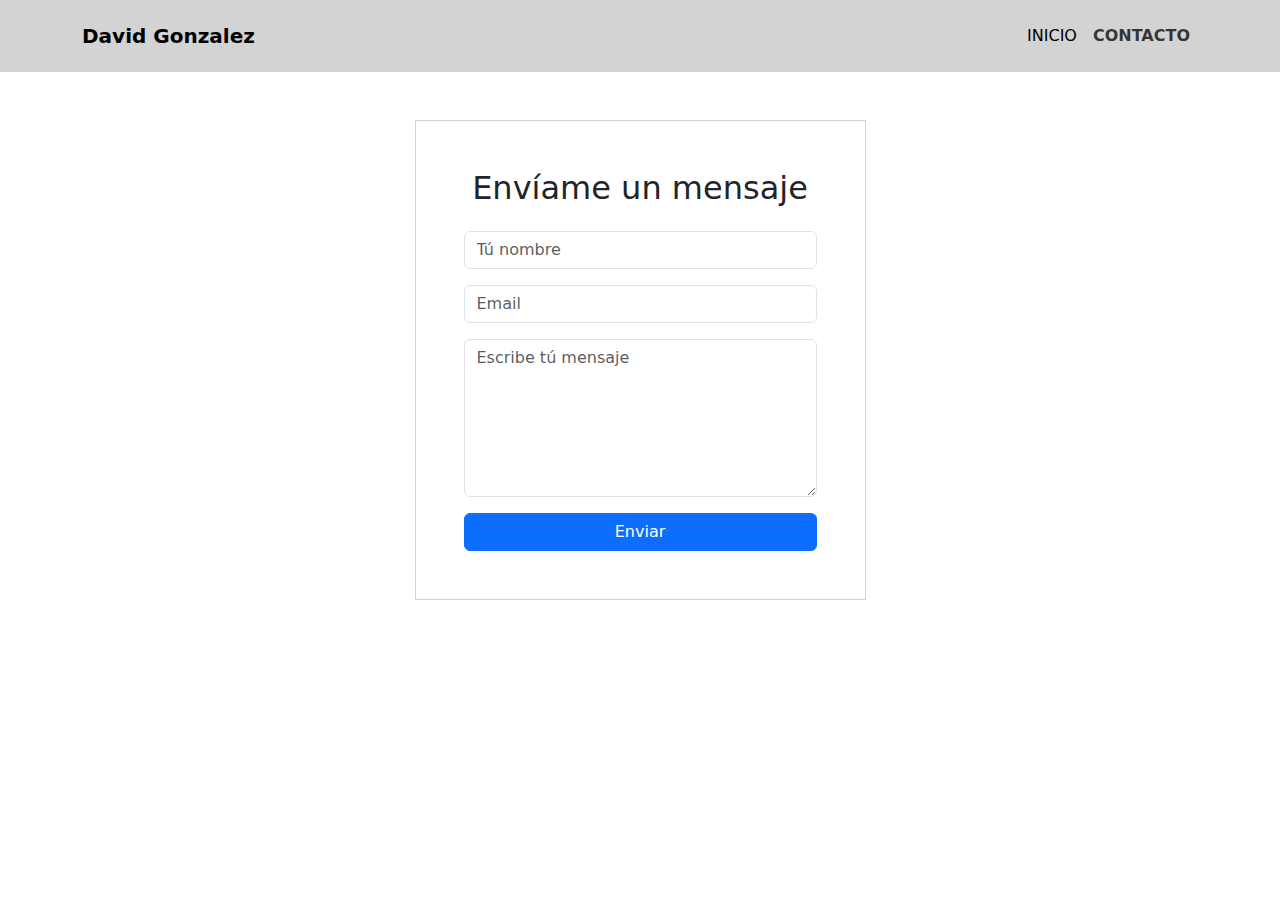
<file: contacto.html>
<!DOCTYPE html>
<html data-bs-theme="light" lang="en">

<head>
    <meta charset="utf-8">
    <meta name="viewport" content="width=device-width, initial-scale=1.0, shrink-to-fit=no">
    <title>David Gonzalez</title>
    <meta property="og:title" content="Portafolio David">
    <meta property="og:type" content="website">
    <link rel="icon" type="image/webp" sizes="803x500" href="assets/img/blog-1.webp">
    <link rel="stylesheet" href="assets/bootstrap/css/bootstrap.min.css">
    <link rel="stylesheet" href="https://fonts.googleapis.com/css?family=Adamina&amp;display=swap">
    <link rel="stylesheet" href="https://fonts.googleapis.com/css?family=Roboto:300,400,700&amp;display=swap">
    <link rel="stylesheet" href="https://fonts.googleapis.com/css?family=Titillium+Web:400,600,700">
    <link rel="stylesheet" href="assets/css/Button-Change-Text-on-Hover.css">
    <link rel="stylesheet" href="assets/css/Feature-Section-MD.css">
    <link rel="stylesheet" href="assets/css/Footer-Basic-icons.css">
    <link rel="stylesheet" href="assets/css/Full-Height-Hero.css">
    <link rel="stylesheet" href="assets/css/Hero-Clean-Reverse-images.css">
    <link rel="stylesheet" href="assets/css/Navbar-Right-Links-Dark-icons.css">
    <link rel="stylesheet" href="assets/css/responsive-blog-card-slider.css">
    <link rel="stylesheet" href="assets/css/untitled-1.css">
    <link rel="stylesheet" href="assets/css/untitled.css">
</head>

<body>
    <nav class="navbar navbar-expand-md py-3" style="background: #d3d3d3;">
        <div class="container"><a class="navbar-brand d-flex align-items-center" href="#"><span style="color: rgb(0,0,0);"><strong>David Gonzalez</strong></span></a><button data-bs-toggle="collapse" class="navbar-toggler" data-bs-target="#navcol-5"><span class="visually-hidden">Toggle navigation</span><span class="navbar-toggler-icon"></span></button>
            <div class="collapse navbar-collapse" id="navcol-5">
                <ul class="navbar-nav ms-auto">
                    <li class="nav-item"><a class="nav-link active" href="index.html" style="color: rgb(0,0,0);" target="_top">INICIO</a></li>
                    <li class="nav-item"></li>
                    <li class="nav-item"><a class="nav-link active" href="contacto.html" target="_top"><strong><span style="color: rgba(0, 0, 0, 0.75);">CONTACTO</span></strong></a></li>
                </ul>
            </div>
        </div>
    </nav>
    <section class="position-relative py-4 py-xl-5">
        <div class="container position-relative">
            <div class="row d-flex justify-content-center">
                <div class="col-md-8 col-lg-6 col-xl-5 col-xxl-4">
                    <div class="card mb-5">
                        <div class="card-body p-sm-5">
                            <h2 class="text-center mb-4">Envíame un mensaje</h2>
                            <form method="post">
                                <div class="mb-3"><input class="form-control" type="text" id="name-2" name="name" placeholder="Tú nombre"></div>
                                <div class="mb-3"><input class="form-control" type="email" id="email-2" name="email" placeholder="Email"></div>
                                <div class="mb-3"><textarea class="form-control" id="message-2" name="message" rows="6" placeholder="Escribe tú mensaje"></textarea></div>
                                <div><button class="btn btn-primary d-block w-100" type="submit">Enviar</button></div>
                            </form>
                        </div>
                    </div>
                </div>
            </div>
        </div>
    </section>
    <script src="assets/bootstrap/js/bootstrap.min.js"></script>
    <script src="assets/js/bs-init.js"></script>
    <script src="assets/js/responsive-blog-card-slider-01-swiper-bundle.min.js"></script>
    <script src="assets/js/responsive-blog-card-slider-02-responsive-blog-card-slider.js"></script>
</body>

</html>
</file>
<file: assets/css/Button-Change-Text-on-Hover.css>
.button {
  display: inline-block;
  position: relative;
  margin: 1em;
  padding: 10px 30px;
  border: 2px solid #0f8dc2;
  overflow: hidden;
  text-decoration: none;
  font-size: 14px;
  outline: none;
  color: #ffffff;
  background: transparent;
  font-family: 'Titillium Web', sans-serif;
  font-weight: 700;
}

.button span {
  -webkit-transition: 0.4s;
  -moz-transition: 0.4s;
  -o-transition: 0.4s;
  transition: 0.4s;
}

.button:before, .button:after {
  content: '';
  position: absolute;
  top: 10px;
  left: 0;
  width: 100%;
  text-align: center;
  opacity: 0;
  -webkit-transition: .4s;
  -moz-transition: .4s;
  -o-transition: .4s;
  transition: .4s;
}

.button:before {
  content: attr(data-hover);
  -webkit-transform: 0.4s;
  -moz-transform: 0.4s;
  -ms-transform: 0.4s;
  -o-transform: 0.4s;
  transform: 0.4s;
}

.button:hover span, .button:active span {
  opacity: 0;
  -webkit-transform: 0.4s;
  -moz-transform: 0.4s;
  -ms-transform: 0.4s;
  -o-transform: 0.4s;
  transform: 0.4s;
}

.button:hover:before, .button:active:after {
  opacity: 1;
  -webkit-transform: 0.4s;
  -moz-transform: 0.4s;
  -ms-transform: 0.4s;
  -o-transform: 0.4s;
  transform: 0.4s;
  -webkit-transition-delay: .4s;
  -moz-transition-delay: .4s;
  -o-transition-delay: .4s;
  transition-delay: .4s;
}

.button:active:before {
  -webkit-transform: 0.4s;
  -moz-transform: 0.4s;
  -ms-transform: 0.4s;
  -o-transform: 0.4s;
  transform: 0.4s;
  -webkit-transition-delay: 0s;
  -moz-transition-delay: 0s;
  -o-transition-delay: 0s;
  transition-delay: 0s;
}
</file>
<file: assets/css/Feature-Section-MD.css>
.waves-effect, a {
  -webkit-tap-highlight-color: transparent;
}

.alert, .breadcrumb, .card, .card .card-header, .dropdown-menu, .file-custom, .input-group-addon, .jumbotron, .list-group .list-group-item, .modal-content, .nav .nav-link, .nav-tabs, .navbar, .navbar-toggler, .page-item:first-child .page-link, .page-item:last-child .page-link, .pagination-lg .page-item:first-child .page-link, .pagination-lg .page-item:last-child .page-link, .pagination-sm .page-item:first-child .page-link, .pagination-sm .page-item:last-child .page-link, .popover, .tag, .tooltip-inner, img {
  -webkit-border-radius: 0px;
  -moz-border-radius: 0px;
  -ms-border-radius: 0px;
  -o-border-radius: 0px;
  border-radius: 0px;
}

.divider-new, .text-fluid, h1, h2, h3, h4, h5, h6 {
  font-weight: 300;
}

.waves-effect {
  position: relative;
  cursor: pointer;
  overflow: hidden;
  -webkit-user-select: none;
  -moz-user-select: none;
  -ms-user-select: none;
  user-select: none;
  z-index: 1;
}

@media (max-width:991px) {
  .row-fitur {
    margin-right: 2%;
    margin-left: 2%;
    padding-top: 25px;
    padding-bottom: 25px;
  }
}

@media (min-width:991px) {
  .row-fitur {
    margin-right: 0;
    margin-left: 0;
    padding-top: 25px;
    padding-bottom: 25px;
  }
}

.fitur-a {
  text-align: center;
}

.separator-fitur {
  width: 100%;
  height: 1px;
  background: #0fb2ef;
  margin-top: 25px;
  margin-bottom: 15px;
}

.kolom-b {
  padding: 25px;
}

.kolom-c {
  padding: 25px;
}

.kolom-a {
  padding: 25px;
}

.heading-fitur {
  font-size: 18px;
  color: #00aeef;
  margin-bottom: 15px;
  font-family: 'Roboto';
}

.paragraf-fitur {
  color: #606060;
  font-size: 16px;
  font-weight: 300;
  font-family: 'Roboto';
}
</file>
<file: assets/css/Footer-Basic-icons.css>
.bs-icon {
  --bs-icon-size: .75rem;
  display: flex;
  flex-shrink: 0;
  justify-content: center;
  align-items: center;
  font-size: var(--bs-icon-size);
  width: calc(var(--bs-icon-size) * 2);
  height: calc(var(--bs-icon-size) * 2);
  color: var(--bs-primary);
}

.bs-icon-xs {
  --bs-icon-size: 1rem;
  width: calc(var(--bs-icon-size) * 1.5);
  height: calc(var(--bs-icon-size) * 1.5);
}

.bs-icon-sm {
  --bs-icon-size: 1rem;
}

.bs-icon-md {
  --bs-icon-size: 1.5rem;
}

.bs-icon-lg {
  --bs-icon-size: 2rem;
}

.bs-icon-xl {
  --bs-icon-size: 2.5rem;
}

.bs-icon.bs-icon-primary {
  color: var(--bs-white);
  background: var(--bs-primary);
}

.bs-icon.bs-icon-primary-light {
  color: var(--bs-primary);
  background: rgba(var(--bs-primary-rgb), .2);
}

.bs-icon.bs-icon-semi-white {
  color: var(--bs-primary);
  background: rgba(255, 255, 255, .5);
}

.bs-icon.bs-icon-rounded {
  border-radius: .5rem;
}

.bs-icon.bs-icon-circle {
  border-radius: 50%;
}
</file>
<file: assets/css/Full-Height-Hero.css>
#hero {
  height: 100vh;
  width: 100%;
  background-image: url("../../assets/img/Item%20PNG-0025.webp");
  background-position: center;
  background-size: cover;
  background-repeat: no-repeat;
  background-color: rgba(0,0,0,0.45);
  background-blend-mode: darken;
}

@media (min-width: 992px) {
  .LandingTitle {
    font-size: 42pt;
  }
}

.LandingTitle {
  margin-top: 25vh;
}

@media (min-width: 992px) {
  .LandingSubtitle {
    font-size: 22pt;
  }
}
</file>
<file: assets/css/Hero-Clean-Reverse-images.css>
.fit-cover {
  object-fit: cover;
}
</file>
<file: assets/css/Navbar-Right-Links-Dark-icons.css>
.bs-icon {
  --bs-icon-size: .75rem;
  display: flex;
  flex-shrink: 0;
  justify-content: center;
  align-items: center;
  font-size: var(--bs-icon-size);
  width: calc(var(--bs-icon-size) * 2);
  height: calc(var(--bs-icon-size) * 2);
  color: var(--bs-primary);
}

.bs-icon-xs {
  --bs-icon-size: 1rem;
  width: calc(var(--bs-icon-size) * 1.5);
  height: calc(var(--bs-icon-size) * 1.5);
}

.bs-icon-sm {
  --bs-icon-size: 1rem;
}

.bs-icon-md {
  --bs-icon-size: 1.5rem;
}

.bs-icon-lg {
  --bs-icon-size: 2rem;
}

.bs-icon-xl {
  --bs-icon-size: 2.5rem;
}

.bs-icon.bs-icon-primary {
  color: var(--bs-white);
  background: #5f66ff;
}

.bs-icon.bs-icon-primary-light {
  color: var(--bs-primary);
  background: rgba(var(--bs-primary-rgb), .2);
}

.bs-icon.bs-icon-semi-white {
  color: var(--bs-primary);
  background: rgba(255, 255, 255, .5);
}

.bs-icon.bs-icon-rounded {
  border-radius: .5rem;
}

.bs-icon.bs-icon-circle {
  border-radius: 50%;
}
</file>
<file: assets/css/responsive-blog-card-slider.css>
* {
  box-sizing: border-box;
}

.blog-slider {
  width: 95%;
  position: relative;
  max-width: 800px;
  margin: auto;
  background: #fff;
  box-shadow: 0px 14px 80px rgba(34, 35, 58, 0.2);
  padding: 25px;
  border-radius: 25px;
  height: 400px;
  transition: all .3s;
}

@media screen and (max-width: 992px) {
  .blog-slider {
    max-width: 680px;
    height: 400px;
  }
}

@media screen and (max-width: 768px) {
  .blog-slider {
    min-height: 500px;
    height: auto;
    margin: 180px auto;
  }
}

@media screen and (max-height: 500px) and (min-width: 992px) {
  .blog-slider {
    height: 350px;
  }
}

.blog-slider__item {
  display: flex;
  align-items: center;
}

@media screen and (max-width: 768px) {
  .blog-slider__item {
    flex-direction: column;
  }
}

.blog-slider__item.swiper-slide-active .blog-slider__img img {
  opacity: 1;
  transition-delay: .3s;
}

.blog-slider__item.swiper-slide-active .blog-slider__content > * {
  opacity: 1;
  transform: none;
}

.blog-slider__item.swiper-slide-active .blog-slider__content > *:nth-child(1) {
  transition-delay: 0.3s;
}

.blog-slider__item.swiper-slide-active .blog-slider__content > *:nth-child(2) {
  transition-delay: 0.4s;
}

.blog-slider__item.swiper-slide-active .blog-slider__content > *:nth-child(3) {
  transition-delay: 0.5s;
}

.blog-slider__item.swiper-slide-active .blog-slider__content > *:nth-child(4) {
  transition-delay: 0.6s;
}

.blog-slider__item.swiper-slide-active .blog-slider__content > *:nth-child(5) {
  transition-delay: 0.7s;
}

.blog-slider__item.swiper-slide-active .blog-slider__content > *:nth-child(6) {
  transition-delay: 0.8s;
}

.blog-slider__item.swiper-slide-active .blog-slider__content > *:nth-child(7) {
  transition-delay: 0.9s;
}

.blog-slider__item.swiper-slide-active .blog-slider__content > *:nth-child(8) {
  transition-delay: 1s;
}

.blog-slider__item.swiper-slide-active .blog-slider__content > *:nth-child(9) {
  transition-delay: 1.1s;
}

.blog-slider__item.swiper-slide-active .blog-slider__content > *:nth-child(10) {
  transition-delay: 1.2s;
}

.blog-slider__item.swiper-slide-active .blog-slider__content > *:nth-child(11) {
  transition-delay: 1.3s;
}

.blog-slider__item.swiper-slide-active .blog-slider__content > *:nth-child(12) {
  transition-delay: 1.4s;
}

.blog-slider__item.swiper-slide-active .blog-slider__content > *:nth-child(13) {
  transition-delay: 1.5s;
}

.blog-slider__item.swiper-slide-active .blog-slider__content > *:nth-child(14) {
  transition-delay: 1.6s;
}

.blog-slider__item.swiper-slide-active .blog-slider__content > *:nth-child(15) {
  transition-delay: 1.7s;
}

.blog-slider__img {
  width: 300px;
  flex-shrink: 0;
  height: 300px;
  background-image: linear-gradient(147deg, #0085ff 0%, #000000 74%);
  box-shadow: 4px 13px 30px 1px rgba(0,0,0,0.2);
  border-radius: 20px;
  transform: translateX(-80px);
  overflow: hidden;
}

.blog-slider__img:after {
  content: '';
  position: absolute;
  top: 0;
  left: 0;
  width: 100%;
  height: 100%;
  background-image: linear-gradient(147deg, #00a3ff 0%, #000000 100%);
  border-radius: 20px;
  opacity: 0.3;
}

.blog-slider__img img {
  width: 100%;
  height: 100%;
  object-fit: cover;
  display: block;
  opacity: 0;
  border-radius: 20px;
  transition: all .3s;
}

@media screen and (max-width: 768px) {
  .blog-slider__img {
    transform: translateY(-50%);
    width: 90%;
  }
}

@media screen and (max-width: 576px) {
  .blog-slider__img {
    width: 95%;
  }
}

@media screen and (max-height: 500px) and (min-width: 992px) {
  .blog-slider__img {
    height: 270px;
  }
}

.blog-slider__content {
  padding-right: 25px;
}

@media screen and (max-width: 768px) {
  .blog-slider__content {
    margin-top: -80px;
    text-align: center;
    padding: 0 30px;
  }
}

@media screen and (max-width: 576px) {
  .blog-slider__content {
    padding: 0;
  }
}

.blog-slider__content > * {
  opacity: 0;
  transform: translateY(25px);
  transition: all .4s;
}

.blog-slider__code {
  color: #7b7992;
  margin-bottom: 15px;
  display: block;
  font-weight: 500;
}

.blog-slider__title {
  font-size: 24px;
  font-weight: 700;
  color: #0d0925;
  margin-bottom: 20px;
}

.blog-slider__text {
  color: #4e4a67;
  margin-bottom: 30px;
  line-height: 1.5em;
}

.blog-slider__button {
  display: inline-flex;
  background-image: linear-gradient(147deg, #000000 0%, #00b2ff 74%);
  padding: 15px 35px;
  border-radius: 50px;
  color: #fff;
  box-shadow: 0px 14px 80px rgba(0,0,0,0.28);
  text-decoration: none;
  font-weight: 500;
  justify-content: center;
  text-align: center;
  letter-spacing: 1px;
}

@media screen and (max-width: 576px) {
  .blog-slider__button {
    width: 100%;
  }
}

.blog-slider .swiper-container-horizontal > .swiper-pagination-bullets, .blog-slider .swiper-pagination-custom, .blog-slider .swiper-pagination-fraction {
  bottom: 10px;
  left: 0;
  width: 100%;
}

.blog-slider__pagination {
  position: absolute;
  z-index: 21;
  right: 20px;
  width: 11px !important;
  text-align: center;
  left: auto !important;
  top: 50%;
  bottom: auto !important;
  transform: translateY(-50%);
}

@media screen and (max-width: 768px) {
  .blog-slider__pagination {
    transform: translateX(-50%);
    left: 50% !important;
    top: 205px;
    width: 100% !important;
    display: flex;
    justify-content: center;
    align-items: center;
  }
}

.blog-slider__pagination.swiper-pagination-bullets .swiper-pagination-bullet {
  margin: 8px 0;
}

@media screen and (max-width: 768px) {
  .blog-slider__pagination.swiper-pagination-bullets .swiper-pagination-bullet {
    margin: 0 5px;
  }
}

.blog-slider__pagination .swiper-pagination-bullet {
  width: 11px;
  height: 11px;
  border-radius: 10px;
  background: #062744;
  opacity: 0.2;
  transition: all .3s;
}

.blog-slider__pagination .swiper-pagination-bullet-active {
  opacity: 1;
  background: #fd3838;
  height: 30px;
  box-shadow: 0px 0px 20px rgba(252, 56, 56, 0.3);
}

@media screen and (max-width: 768px) {
  .blog-slider__pagination .swiper-pagination-bullet-active {
    height: 11px;
    width: 30px;
  }
}

:root {
  --swiper-theme-color: #007aff;
}

.swiper-container {
  margin-left: auto;
  margin-right: auto;
  position: relative;
  overflow: hidden;
  list-style: none;
  padding: 0;
  z-index: 1;
}

.swiper-container-vertical > .swiper-wrapper {
  flex-direction: column;
}

.swiper-wrapper {
  position: relative;
  width: 100%;
  height: 100%;
  z-index: 1;
  display: flex;
  transition-property: transform;
  box-sizing: content-box;
}

.swiper-container-android .swiper-slide, .swiper-wrapper {
  transform: translate3d(0px,0,0);
}

.swiper-container-multirow > .swiper-wrapper {
  flex-wrap: wrap;
}

.swiper-container-multirow-column > .swiper-wrapper {
  flex-wrap: wrap;
  flex-direction: column;
}

.swiper-container-free-mode > .swiper-wrapper {
  transition-timing-function: ease-out;
  margin: 0 auto;
}

.swiper-slide {
  flex-shrink: 0;
  width: 100%;
  height: 100%;
  position: relative;
  transition-property: transform;
}

.swiper-slide-invisible-blank {
  visibility: hidden;
}

.swiper-container-autoheight, .swiper-container-autoheight .swiper-slide {
  height: auto;
}

.swiper-container-autoheight .swiper-wrapper {
  align-items: flex-start;
  transition-property: transform,height;
}

.swiper-container-3d {
  perspective: 1200px;
}

.swiper-container-3d .swiper-cube-shadow, .swiper-container-3d .swiper-slide, .swiper-container-3d .swiper-slide-shadow-bottom, .swiper-container-3d .swiper-slide-shadow-left, .swiper-container-3d .swiper-slide-shadow-right, .swiper-container-3d .swiper-slide-shadow-top, .swiper-container-3d .swiper-wrapper {
  transform-style: preserve-3d;
}

.swiper-container-3d .swiper-slide-shadow-bottom, .swiper-container-3d .swiper-slide-shadow-left, .swiper-container-3d .swiper-slide-shadow-right, .swiper-container-3d .swiper-slide-shadow-top {
  position: absolute;
  left: 0;
  top: 0;
  width: 100%;
  height: 100%;
  pointer-events: none;
  z-index: 10;
}

.swiper-container-3d .swiper-slide-shadow-left {
  background-image: linear-gradient(to left,rgba(0,0,0,.5),rgba(0,0,0,0));
}

.swiper-container-3d .swiper-slide-shadow-right {
  background-image: linear-gradient(to right,rgba(0,0,0,.5),rgba(0,0,0,0));
}

.swiper-container-3d .swiper-slide-shadow-top {
  background-image: linear-gradient(to top,rgba(0,0,0,.5),rgba(0,0,0,0));
}

.swiper-container-3d .swiper-slide-shadow-bottom {
  background-image: linear-gradient(to bottom,rgba(0,0,0,.5),rgba(0,0,0,0));
}

.swiper-container-css-mode > .swiper-wrapper {
  overflow: auto;
  scrollbar-width: none;
  -ms-overflow-style: none;
}

.swiper-container-css-mode > .swiper-wrapper::-webkit-scrollbar {
  display: none;
}

.swiper-container-css-mode > .swiper-wrapper > .swiper-slide {
  scroll-snap-align: start start;
}

.swiper-container-horizontal.swiper-container-css-mode > .swiper-wrapper {
  scroll-snap-type: x mandatory;
}

.swiper-container-vertical.swiper-container-css-mode > .swiper-wrapper {
  scroll-snap-type: y mandatory;
}

:root {
  --swiper-navigation-size: 44px;
}

.swiper-button-next, .swiper-button-prev {
  position: absolute;
  top: 50%;
  width: calc(var(--swiper-navigation-size)/ 44 * 27);
  height: var(--swiper-navigation-size);
  margin-top: calc(-1 * var(--swiper-navigation-size)/ 2);
  z-index: 10;
  cursor: pointer;
  display: flex;
  align-items: center;
  justify-content: center;
  color: var(--swiper-navigation-color,var(--swiper-theme-color));
}

.swiper-button-next.swiper-button-disabled, .swiper-button-prev.swiper-button-disabled {
  opacity: .35;
  cursor: auto;
  pointer-events: none;
}

.swiper-button-next:after, .swiper-button-prev:after {
  font-family: swiper-icons;
  font-size: var(--swiper-navigation-size);
  text-transform: none!important;
  letter-spacing: 0;
  text-transform: none;
  font-variant: initial;
  line-height: 1;
}

.swiper-button-prev, .swiper-container-rtl .swiper-button-next {
  left: 10px;
  right: auto;
}

.swiper-button-prev:after, .swiper-container-rtl .swiper-button-next:after {
  content: 'prev';
}

.swiper-button-next, .swiper-container-rtl .swiper-button-prev {
  right: 10px;
  left: auto;
}

.swiper-button-next:after, .swiper-container-rtl .swiper-button-prev:after {
  content: 'next';
}

.swiper-button-next.swiper-button-white, .swiper-button-prev.swiper-button-white {
  --swiper-navigation-color: #ffffff;
}

.swiper-button-next.swiper-button-black, .swiper-button-prev.swiper-button-black {
  --swiper-navigation-color: #000000;
}

.swiper-button-lock {
  display: none;
}

.swiper-pagination {
  position: absolute;
  text-align: center;
  transition: .3s opacity;
  transform: translate3d(0,0,0);
  z-index: 10;
}

.swiper-pagination.swiper-pagination-hidden {
  opacity: 0;
}

.swiper-container-horizontal > .swiper-pagination-bullets, .swiper-pagination-custom, .swiper-pagination-fraction {
  bottom: 10px;
  left: 0;
  width: 100%;
}

.swiper-pagination-bullets-dynamic {
  overflow: hidden;
  font-size: 0;
}

.swiper-pagination-bullets-dynamic .swiper-pagination-bullet {
  transform: scale(.33);
  position: relative;
}

.swiper-pagination-bullets-dynamic .swiper-pagination-bullet-active {
  transform: scale(1);
}

.swiper-pagination-bullets-dynamic .swiper-pagination-bullet-active-main {
  transform: scale(1);
}

.swiper-pagination-bullets-dynamic .swiper-pagination-bullet-active-prev {
  transform: scale(.66);
}

.swiper-pagination-bullets-dynamic .swiper-pagination-bullet-active-prev-prev {
  transform: scale(.33);
}

.swiper-pagination-bullets-dynamic .swiper-pagination-bullet-active-next {
  transform: scale(.66);
}

.swiper-pagination-bullets-dynamic .swiper-pagination-bullet-active-next-next {
  transform: scale(.33);
}

.swiper-pagination-bullet {
  width: 8px;
  height: 8px;
  display: inline-block;
  border-radius: 100%;
  background: #000;
  opacity: .2;
}

button.swiper-pagination-bullet {
  border: none;
  margin: 0;
  padding: 0;
  box-shadow: none;
  -webkit-appearance: none;
  -moz-appearance: none;
  appearance: none;
}

.swiper-pagination-clickable .swiper-pagination-bullet {
  cursor: pointer;
}

.swiper-pagination-bullet-active {
  opacity: 1;
  background: var(--swiper-pagination-color,var(--swiper-theme-color));
}

.swiper-container-vertical > .swiper-pagination-bullets {
  right: 10px;
  top: 50%;
  transform: translate3d(0px,-50%,0);
}

.swiper-container-vertical > .swiper-pagination-bullets .swiper-pagination-bullet {
  margin: 6px 0;
  display: block;
}

.swiper-container-vertical > .swiper-pagination-bullets.swiper-pagination-bullets-dynamic {
  top: 50%;
  transform: translateY(-50%);
  width: 8px;
}

.swiper-container-vertical > .swiper-pagination-bullets.swiper-pagination-bullets-dynamic .swiper-pagination-bullet {
  display: inline-block;
  transition: .2s transform,.2s top;
}

.swiper-container-horizontal > .swiper-pagination-bullets .swiper-pagination-bullet {
  margin: 0 4px;
}

.swiper-container-horizontal > .swiper-pagination-bullets.swiper-pagination-bullets-dynamic {
  left: 50%;
  transform: translateX(-50%);
  white-space: nowrap;
}

.swiper-container-horizontal > .swiper-pagination-bullets.swiper-pagination-bullets-dynamic .swiper-pagination-bullet {
  transition: .2s transform,.2s left;
}

.swiper-container-horizontal.swiper-container-rtl > .swiper-pagination-bullets-dynamic .swiper-pagination-bullet {
  transition: .2s transform,.2s right;
}

.swiper-pagination-progressbar {
  background: rgba(0,0,0,.25);
  position: absolute;
}

.swiper-pagination-progressbar .swiper-pagination-progressbar-fill {
  background: var(--swiper-pagination-color,var(--swiper-theme-color));
  position: absolute;
  left: 0;
  top: 0;
  width: 100%;
  height: 100%;
  transform: scale(0);
  transform-origin: left top;
}

.swiper-container-rtl .swiper-pagination-progressbar .swiper-pagination-progressbar-fill {
  transform-origin: right top;
}

.swiper-container-horizontal > .swiper-pagination-progressbar, .swiper-container-vertical > .swiper-pagination-progressbar.swiper-pagination-progressbar-opposite {
  width: 100%;
  height: 4px;
  left: 0;
  top: 0;
}

.swiper-container-horizontal > .swiper-pagination-progressbar.swiper-pagination-progressbar-opposite, .swiper-container-vertical > .swiper-pagination-progressbar {
  width: 4px;
  height: 100%;
  left: 0;
  top: 0;
}

.swiper-pagination-white {
  --swiper-pagination-color: #ffffff;
}

.swiper-pagination-black {
  --swiper-pagination-color: #000000;
}

.swiper-pagination-lock {
  display: none;
}

.swiper-scrollbar {
  border-radius: 10px;
  position: relative;
  -ms-touch-action: none;
  background: rgba(0,0,0,.1);
}

.swiper-container-horizontal > .swiper-scrollbar {
  position: absolute;
  left: 1%;
  bottom: 3px;
  z-index: 50;
  height: 5px;
  width: 98%;
}

.swiper-container-vertical > .swiper-scrollbar {
  position: absolute;
  right: 3px;
  top: 1%;
  z-index: 50;
  width: 5px;
  height: 98%;
}

.swiper-scrollbar-drag {
  height: 100%;
  width: 100%;
  position: relative;
  background: rgba(0,0,0,.5);
  border-radius: 10px;
  left: 0;
  top: 0;
}

.swiper-scrollbar-cursor-drag {
  cursor: move;
}

.swiper-scrollbar-lock {
  display: none;
}

.swiper-zoom-container {
  width: 100%;
  height: 100%;
  display: flex;
  justify-content: center;
  align-items: center;
  text-align: center;
}

.swiper-zoom-container > canvas, .swiper-zoom-container > img, .swiper-zoom-container > svg {
  max-width: 100%;
  max-height: 100%;
  object-fit: contain;
}

.swiper-slide-zoomed {
  cursor: move;
}

.swiper-lazy-preloader {
  width: 42px;
  height: 42px;
  position: absolute;
  left: 50%;
  top: 50%;
  margin-left: -21px;
  margin-top: -21px;
  z-index: 10;
  transform-origin: 50%;
  animation: swiper-preloader-spin 1s infinite linear;
  box-sizing: border-box;
  border: 4px solid var(--swiper-preloader-color,var(--swiper-theme-color));
  border-radius: 50%;
  border-top-color: transparent;
}

.swiper-lazy-preloader-white {
  --swiper-preloader-color: #fff;
}

.swiper-lazy-preloader-black {
  --swiper-preloader-color: #000;
}

@keyframes swiper-preloader-spin {
  100% {
    transform: rotate(360deg);
  }
}

.swiper-container .swiper-notification {
  position: absolute;
  left: 0;
  top: 0;
  pointer-events: none;
  opacity: 0;
  z-index: -1000;
}

.swiper-container-fade.swiper-container-free-mode .swiper-slide {
  transition-timing-function: ease-out;
}

.swiper-container-fade .swiper-slide {
  pointer-events: none;
  transition-property: opacity;
}

.swiper-container-fade .swiper-slide .swiper-slide {
  pointer-events: none;
}

.swiper-container-fade .swiper-slide-active, .swiper-container-fade .swiper-slide-active .swiper-slide-active {
  pointer-events: auto;
}

.swiper-container-cube {
  overflow: visible;
}

.swiper-container-cube .swiper-slide {
  pointer-events: none;
  -webkit-backface-visibility: hidden;
  backface-visibility: hidden;
  z-index: 1;
  visibility: hidden;
  transform-origin: 0 0;
  width: 100%;
  height: 100%;
}

.swiper-container-cube .swiper-slide .swiper-slide {
  pointer-events: none;
}

.swiper-container-cube.swiper-container-rtl .swiper-slide {
  transform-origin: 100% 0;
}

.swiper-container-cube .swiper-slide-active, .swiper-container-cube .swiper-slide-active .swiper-slide-active {
  pointer-events: auto;
}

.swiper-container-cube .swiper-slide-active, .swiper-container-cube .swiper-slide-next, .swiper-container-cube .swiper-slide-next + .swiper-slide, .swiper-container-cube .swiper-slide-prev {
  pointer-events: auto;
  visibility: visible;
}

.swiper-container-cube .swiper-slide-shadow-bottom, .swiper-container-cube .swiper-slide-shadow-left, .swiper-container-cube .swiper-slide-shadow-right, .swiper-container-cube .swiper-slide-shadow-top {
  z-index: 0;
  -webkit-backface-visibility: hidden;
  backface-visibility: hidden;
}

.swiper-container-cube .swiper-cube-shadow {
  position: absolute;
  left: 0;
  bottom: 0px;
  width: 100%;
  height: 100%;
  background: #000;
  opacity: .6;
  -webkit-filter: blur(50px);
  filter: blur(50px);
  z-index: 0;
}

.swiper-container-flip {
  overflow: visible;
}

.swiper-container-flip .swiper-slide {
  pointer-events: none;
  -webkit-backface-visibility: hidden;
  backface-visibility: hidden;
  z-index: 1;
}

.swiper-container-flip .swiper-slide .swiper-slide {
  pointer-events: none;
}

.swiper-container-flip .swiper-slide-active, .swiper-container-flip .swiper-slide-active .swiper-slide-active {
  pointer-events: auto;
}

.swiper-container-flip .swiper-slide-shadow-bottom, .swiper-container-flip .swiper-slide-shadow-left, .swiper-container-flip .swiper-slide-shadow-right, .swiper-container-flip .swiper-slide-shadow-top {
  z-index: 0;
  -webkit-backface-visibility: hidden;
  backface-visibility: hidden;
}
</file>
<file: assets/css/untitled-1.css>
.btn-check:checked + .btn, .btn.active, .btn.show, .btn:first-child:active, :not(.btn-check) + .btn:active {
  color: var(--bs-btn-border-color);
  background-color: #0798d1;
  border-color: var(--bs-btn-active-border-color);
}

.btn-check:checked + .btn, .btn.active, .btn.show, .btn:first-child:active, :not(.btn-check) + .btn:active {
  color: var(--bs-btn-border-color);
  background-color: #0798d1;
  border-color: #0887ba;
}
</file>
<file: assets/css/untitled.css>
.whatsapp-btn {
  position: fixed;
  bottom: 20px;
  right: 20px;
  background-color: #25d366;
  /*border-radius: 50%;*/
  /*padding: 15px;*/
  /*font-size: 24px;*/
  /*cursor: pointer;*/
  /*z-index: 1000;*/
  /*transition: background-color 0.3s ease;*/
}
</file>
